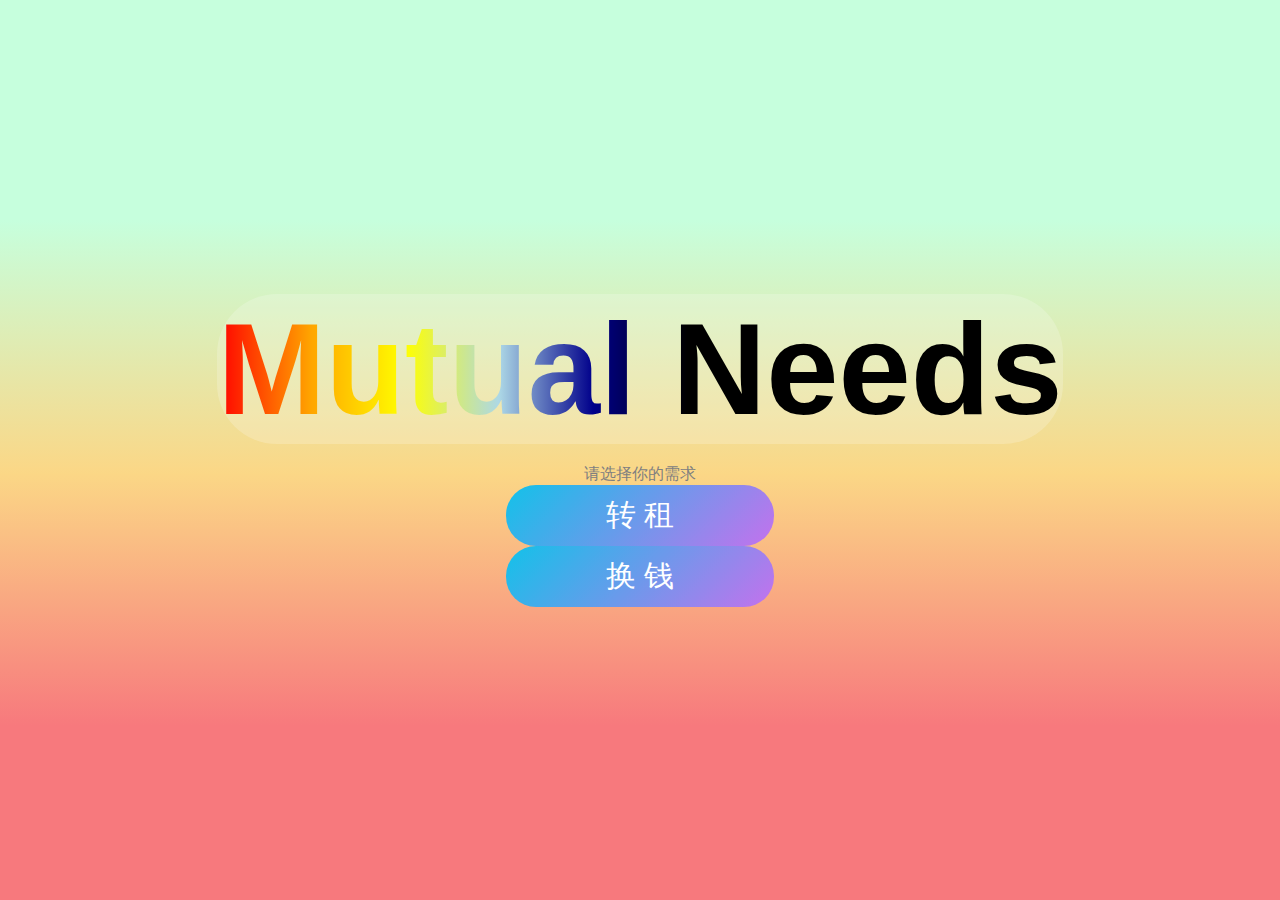
<file: needs.html>
<!DOCTYPE html>
<html lang="en">
<head>
    <meta charset="UTF-8">
    <meta name="viewport" content="width=device-width, initial-scale=1.0">
    <title>Mutual Needs</title>
    <style>
        body {
            margin: 0;
            height: 100vh;
            display: flex;
            flex-direction: column;
            justify-content: center;
            align-items: center;
            background: linear-gradient(180deg, 
                rgb(198, 255, 221) 24.48%, 
                rgb(251, 215, 134) 52.6%, 
                rgb(247, 121, 125) 80.64%);
        }

        .title-container {
            position: relative;
            animation: move-up 1s forwards; 
        }

        .title-container::before {
            content: '';
            position: absolute;
            top: 0;
            left: 0;
            width: 100%;
            height: 100%;
            border-radius: 60px;
            background-color: rgba(255, 255, 255, 0.2);
            z-index: -1;
        }

        .title {
            font-size: 130px;
            text-align: center;
            background: linear-gradient(to right, red, orange, yellow, lightblue, darkblue, black, black, black, black, black);
            -webkit-background-clip: text;
            background-clip: text;
            color: transparent;
            font-family: "Garamond", sans-serif;
            font-weight: bold;
        }

        .typing-text-container {
            text-align: center;
            margin-top: 20px; 
            animation: move-up 1s forwards; 
            color:gray;
        }

        @keyframes move-up {
            to {
                transform: translateY(-150px); 
            }
        }
    
    @keyframes move-button1 {
            to {
                transform: translateY(-100px); 
            }
        }
    @keyframes move-button2 {
            to {
                transform: translateY(-50px); 
            }
        }
    
    .center {
        display: flex;
        justify-content: center;
        align-items: center;
    }

    .custom-button1 {
        background: linear-gradient(135deg, #12C2E9, #C471ED);
        color: #FFFFFF;
        font-size: 30px;
        padding: 10px 100px;
        cursor: pointer;
        border-radius: 30px;
        animation: move-button1 1s forwards; 
    }
    
    .custom-button2 {
        background: linear-gradient(135deg, #12C2E9, #C471ED);
        color: #FFFFFF;
        font-size: 30px;
        padding: 10px 100px;
        cursor: pointer;
        border-radius: 30px;
        animation: move-button2 1s forwards; 
    }
    </style>
</head>
<body>
    <div class="title-container">
        <div class="title">Mutual Needs</div>
    </div>
    <div class="typing-text-container">
        <span id="typing-text"></span>
    </div>
    
    <script>
        const text = "请选择你的需求\n我们将为你匹配最符合要求的用户......";
        const typingTextElement = document.getElementById("typing-text");
        let index = 0;

        function typeWriter() {
            if (index < text.length) {
                if (text.charAt(index) === '\n') {
                    typingTextElement.innerHTML += '<br>'; // Convert '\n' to a line break
                } else {
                    typingTextElement.innerHTML += text.charAt(index);
                }
                index++;
                setTimeout(typeWriter, 100); // Adjust the typing speed here (in milliseconds)
            }
        }

        typeWriter();
    </script>
    
    <div>
    <div class="custom-button1" id="button1">转  租</div>
    <div class="custom-button2" id="button2">换  钱</div>
    </div>
    <script>
    document.getElementById("button1").onclick = function() 
    {
        window.location.href = "xbyb.html";     
    };
    
    document.getElementById("button2").onclick = function() 
    {
        window.location.href = "money.html";     
    };
</script>
</body>
</html>
</file>
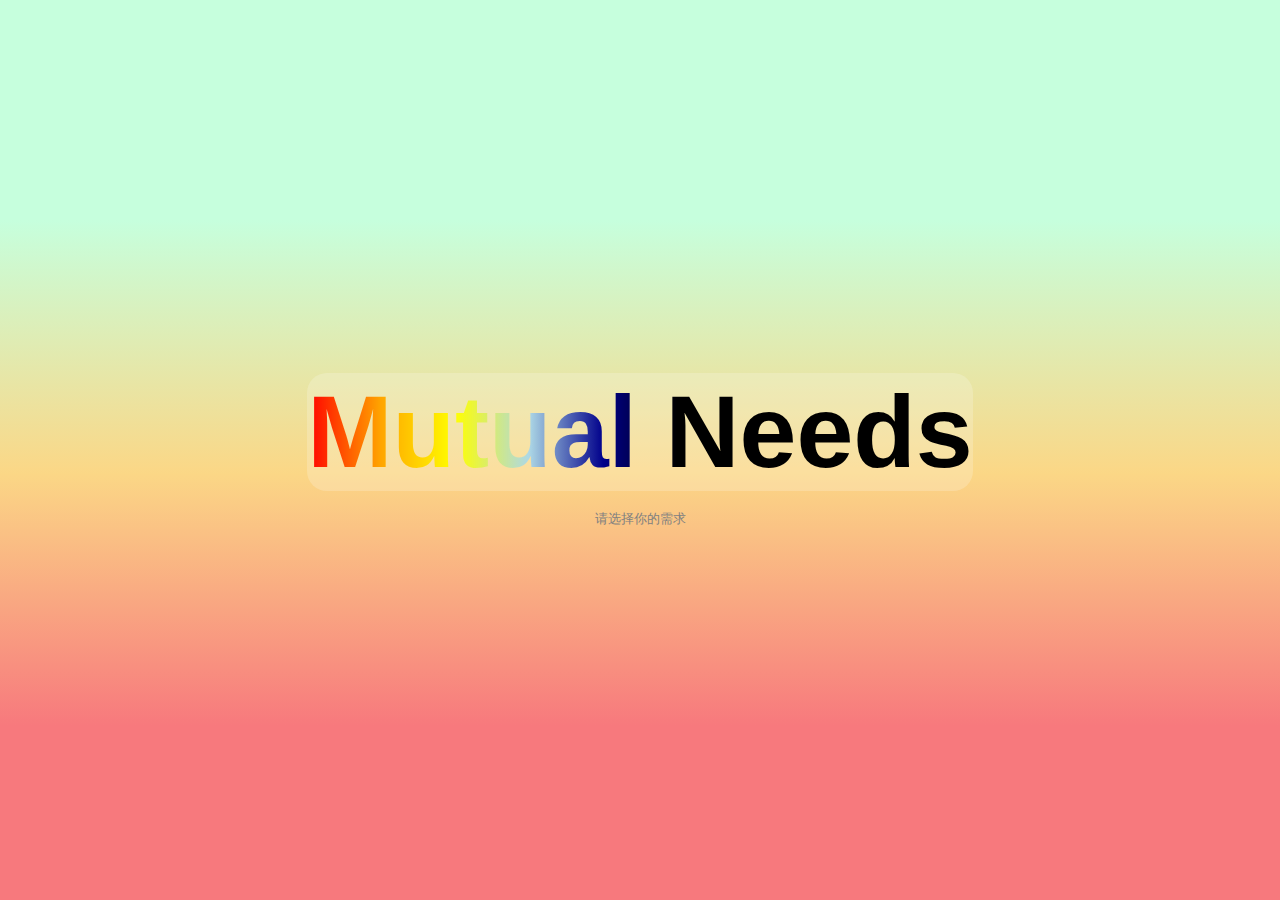
<file: temp.html>
<!DOCTYPE html>
<html lang="en">
<head>
    <meta charset="UTF-8">
    <meta name="viewport" content="width=device-width, initial-scale=1.0">
    <title>Mutual Needs</title>
    <style>
        body {
            margin: 0;
            height: 100vh;
            display: flex;
            flex-direction: column;
            justify-content: center;
            align-items: center;
            background: linear-gradient(180deg, 
              rgb(198, 255, 221) 24.48%, 
              rgb(251, 215, 134) 52.6%, 
              rgb(247, 121, 125) 80.64%);
        }

        .title-container {
            position: relative;
            animation: move-up 1s forwards; 
        }

        .title-container::before {
            content: '';
            position: absolute;
            top: 0;
            left: 0;
            width: 100%;
            height: 100%;
            border-radius: 20px;
            background-color: rgba(255, 255, 255, 0.2);
            z-index: -1;
        }

        .title {
            font-size: 8vw; /* Responsive font size based on viewport width */
            text-align: center;
            background: linear-gradient(to right, red, orange, yellow, lightblue, darkblue, black, black, black, black, black);
            -webkit-background-clip: text;
            background-clip: text;
            color: transparent;
            font-family: "Garamond", sans-serif;
            font-weight: bold;
        }

        .typing-text-container {
            text-align: center;
            margin-top: 20px; 
			animation: move-up 1s forwards; 
			color: gray;
            font-size: 1vw; /* Responsive font size based on viewport width */
        }

        @keyframes move-up {
            to {
                transform: translateY(-150px); 
            }
        }
    </style>
</head>
<body>
    <div class="title-container">
        <div class="title">Mutual Needs</div>
    </div>
    <div class="typing-text-container">
        <span id="typing-text"></span>
    </div>
    
    <script>
        const text = "请选择你的需求\n我们将为你匹配最符合要求的用户......";
        const typingTextElement = document.getElementById("typing-text");
        let index = 0;

        function typeWriter() {
            if (index < text.length) {
                if (text.charAt(index) === '\n') {
                    typingTextElement.innerHTML += '<br>'; // Convert '\n' to a line break
                } else {
                    typingTextElement.innerHTML += text.charAt(index);
                }
                index++;
                setTimeout(typeWriter, 100); // Adjust the typing speed here (in milliseconds)
            }
        }

        typeWriter();
    </script>
</body>
</html>
</file>
